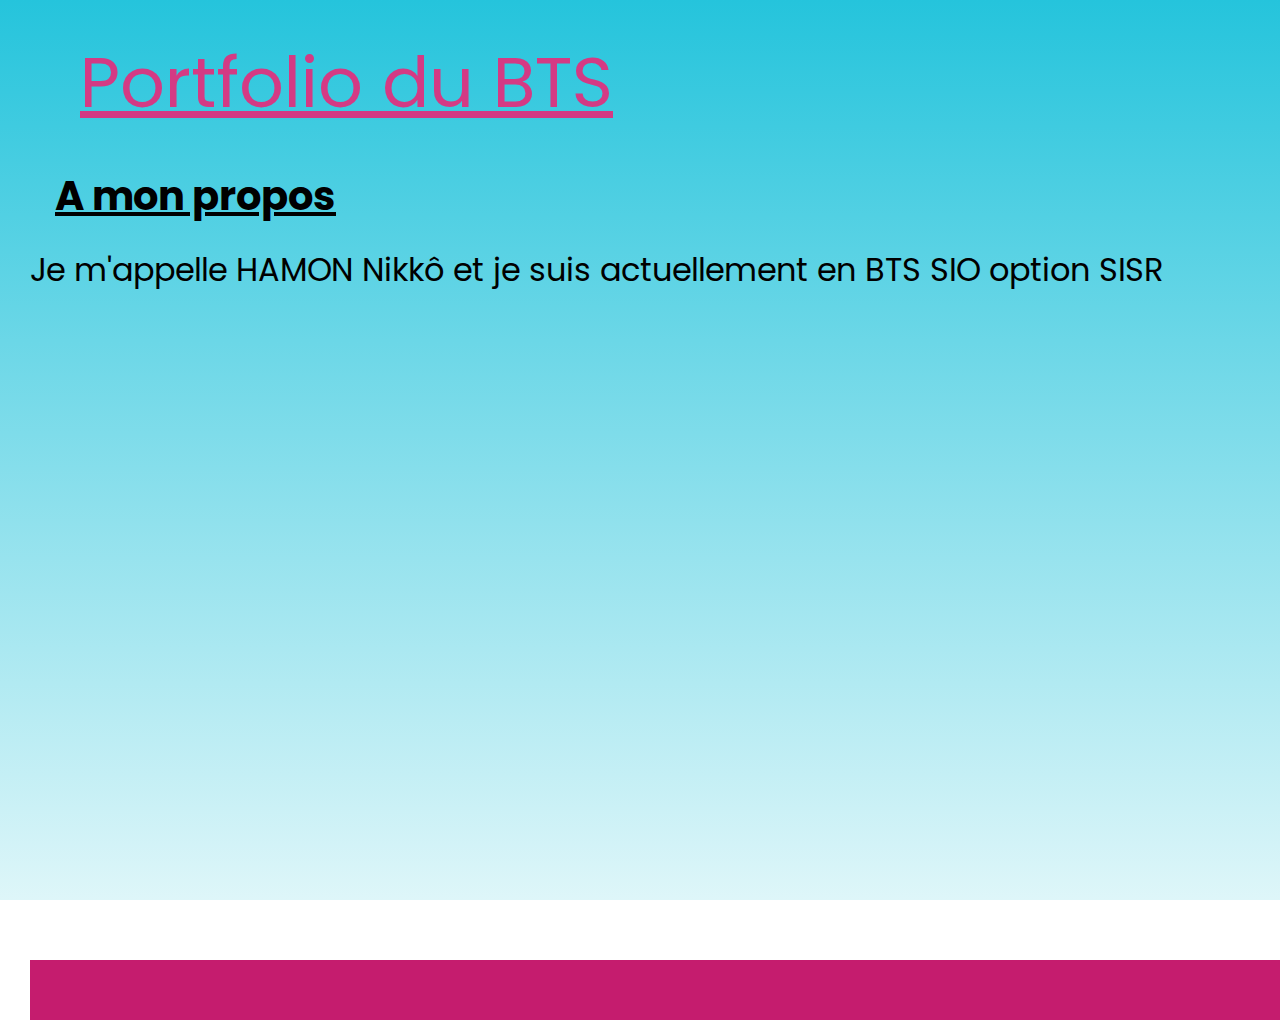
<file: index.html>
<!DOCTYPE html>
<html lang="fr">
<head>
    <meta charset="UTF-8">
    <meta name="viewport" content="width=device-width, initial-scale=1.0">
    <link rel="stylesheet" href="/css/theme.css">
    <link rel="apple-touch-icon" sizes="180x180" href="favicon//apple-touch-icon.png">
    <link rel="icon" type="image/png" sizes="32x32" href="favicon//favicon-32x32.png">
    <link rel="icon" type="image/png" sizes="16x16" href="favicon//favicon-16x16.png">
    <link rel="manifest" href="favicon/">
    <title>Portfolio BTS</title>
</head>
<body>
   <header>
    <h1>Portfolio du BTS</h1>
   </header> 

<main>
    <section>
        <h2>A mon propos</h2> 
        <p>
            Je m'appelle HAMON Nikkô et je suis actuellement en BTS SIO option SISR</p>


    </section>
    
</main>
<footer>
    
</footer>
</body>
</html>
</file>
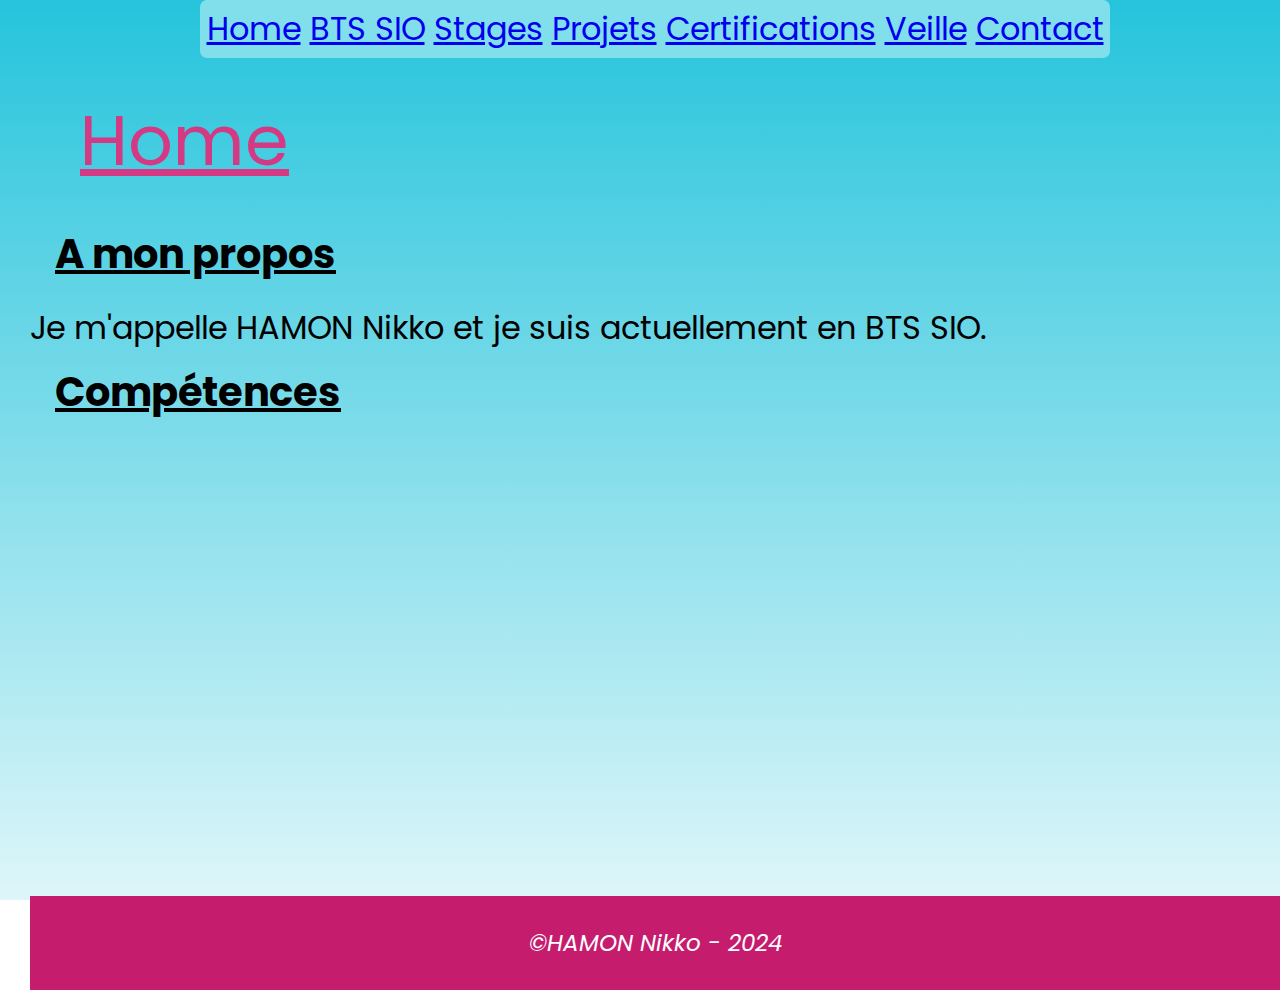
<file: html/index.html>
<!DOCTYPE html>
<html lang="fr">
<head>
    <meta charset="UTF-8">
    <meta name="viewport" content="width=device-width, initial-scale=1.0">
    <link rel="stylesheet" href="/css/reset.css">
    <link rel="stylesheet" href="/css/theme.css">
    <link rel="apple-touch-icon" sizes="180x180" href="../favicon/apple-touch-icon.png">
    <link rel="icon" type="image/png" sizes="32x32" href="../favicon//favicon-32x32.png">
    <link rel="icon" type="image/png" sizes="16x16" href="../favicon//favicon-16x16.png">
    <link rel="manifest" href="favicon/">
    <title>Portfolio HN - Home</title>
    <nav class="contents">
        <ul>
            <a href="../html/index.html">Home</a>
            <a href="../html/bts_sio.html">BTS SIO</a>
            <a href="../html/stages.html">Stages</a>
            <a href="../html/projets.html">Projets</a>
            <a href="../html/certification.html">Certifications</a>
            <a href="../html/veille.html">Veille</a>
            <a href="../html/contact.html">Contact</a>
        </ul>
    </nav>
</head>
<header>
    <h1>Home</h1>
  </header> 
<body>
 
   <h2>A mon propos</h2>
   <p>Je m'appelle HAMON Nikko et je suis actuellement en BTS SIO.
        
   </p>
   <h2>Compétences</h2>

</body>

<footer>
    <p>&copy;HAMON Nikko - 2024</p>
    
</footer>
</html>
</file>
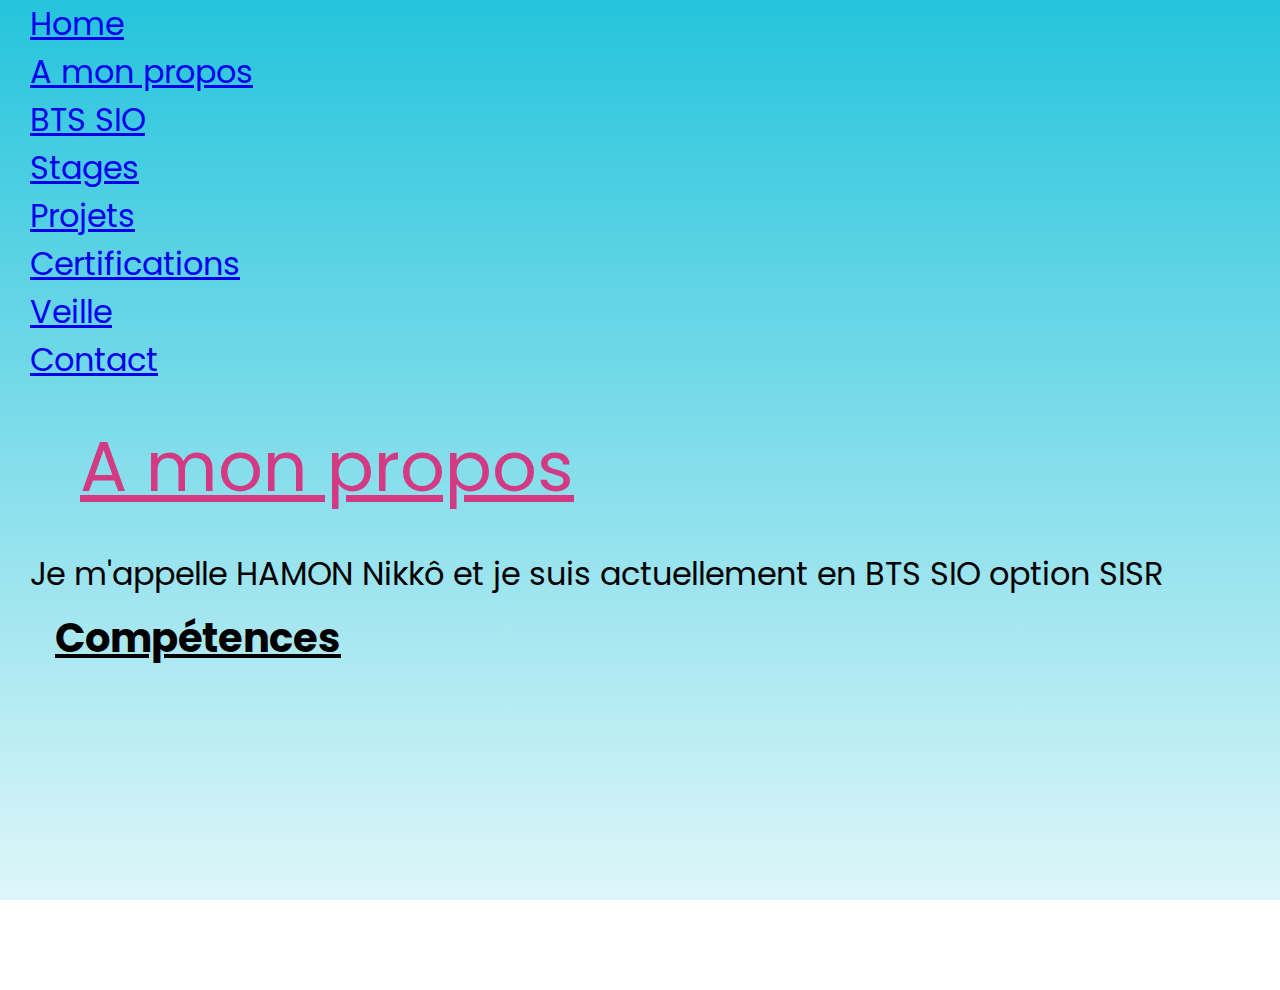
<file: html/a_propos.html>
<!DOCTYPE html>
<html lang="fr">
<head>
    <meta charset="UTF-8">
    <meta name="viewport" content="width=device-width, initial-scale=1.0">
    <link rel="stylesheet" href="/css/theme.css">
    <link rel="apple-touch-icon" sizes="180x180" href="/favicon//apple-touch-icon.png">
    <link rel="icon" type="image/png" sizes="32x32" href="/favicon//favicon-32x32.png">
    <link rel="icon" type="image/png" sizes="16x16" href="/favicon//favicon-16x16.png">
    <link rel="manifest" href="favicon/">
    <title>A propos - HAMON Nikko</title>
    <section>
        <a href="../html/index.html">Home</a><br>
        <a href="../html/a_propos.html">A mon propos</a><br>
        <a href="../html/bts_sio.html">BTS SIO</a><br>
        <a href="../html/stages.html">Stages</a><br>
        <a href="../html/projets.html">Projets</a><br>
        <a href="../html/certification.html">Certifications</a><br>
        <a href="../html/veille.html">Veille</a><br>
        <a href="../html/contact.html">Contact</a><br>
    </section>

</head>
<body>

    <h1>A mon propos</h1>
    <p>Je m'appelle HAMON Nikkô et je suis actuellement en BTS SIO option SISR</p>
    <h2>Compétences</h2>
    
</body>
</html>
</file>
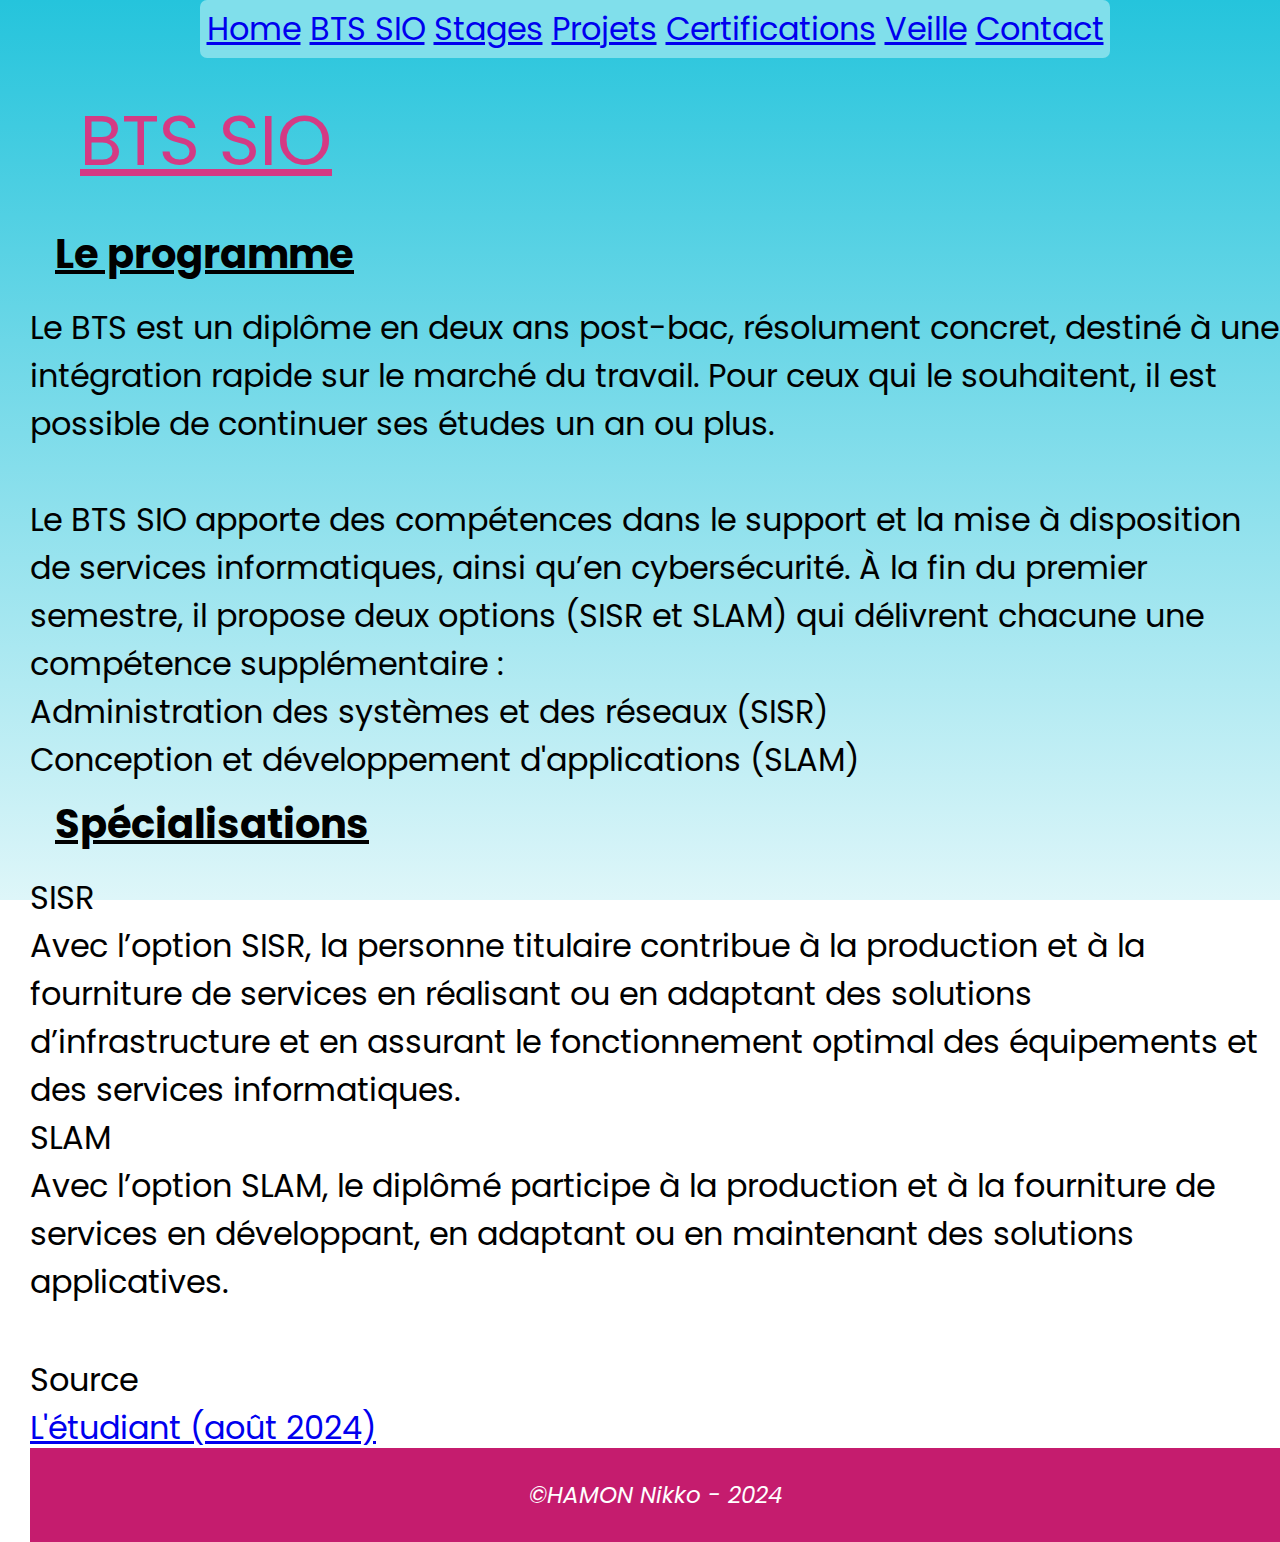
<file: html/bts_sio.html>
<!DOCTYPE html>
<html lang="fr">
<head>
    <meta charset="UTF-8">
    <meta name="viewport" content="width=device-width, initial-scale=1.0">
    <link rel="stylesheet" href="/css/reset.css">
    <link rel="stylesheet" href="/css/theme.css">
    <link rel="apple-touch-icon" sizes="180x180" href="/favicon//apple-touch-icon.png">
    <link rel="icon" type="image/png" sizes="32x32" href="/favicon//favicon-32x32.png">
    <link rel="icon" type="image/png" sizes="16x16" href="/favicon//favicon-16x16.png">
    <link rel="manifest" href="favicon/">
    <title>Portfolio HN - BTS SIO</title>
    <nav class="contents">
        <ul>
            <a href="../html/index.html">Home</a>
            <a href="../html/bts_sio.html">BTS SIO</a>
            <a href="../html/stages.html">Stages</a>
            <a href="../html/projets.html">Projets</a>
            <a href="../html/certification.html">Certifications</a>
            <a href="../html/veille.html">Veille</a>
            <a href="../html/contact.html">Contact</a>
        </ul>
    </nav>
</head>
<header>
    <h1>BTS SIO</h1>
     </header>
<body>
    <h2>Le programme</h2>
    <p>Le BTS est un diplôme en deux ans post-bac, résolument concret, destiné à une intégration rapide sur le marché du travail. 
        Pour ceux qui le souhaitent, il est possible de continuer ses études un an ou plus.<br>
        <br>
        Le BTS SIO apporte des compétences dans le support et la mise à disposition de services informatiques, ainsi 
        qu’en cybersécurité. À la fin du premier semestre, il propose deux options (SISR et SLAM) qui délivrent chacune une compétence supplémentaire : <br>
        Administration des systèmes et des réseaux (SISR) <br>
        Conception et  développement d'applications (SLAM) 
    </p>
    <h2>Spécialisations</h2>
    <h3>SISR</h3>
    <p> Avec l’option SISR, la personne titulaire contribue à la production et à la fourniture de services en réalisant 
        ou en adaptant des solutions d’infrastructure et en assurant le fonctionnement optimal des équipements 
        et des services informatiques.
    </p>
    <h3>SLAM</h3>
    <p> Avec l’option SLAM, le diplômé participe à la production et à la fourniture de services en développant, 
        en adaptant ou en maintenant des solutions applicatives.
    </p>
    <h3 class="sources">Source</h3>
    <a href="https://www.letudiant.fr/etudes/bts/bts-sio-services-informatiques-aux-organisations.html">L'étudiant (août 2024)</a>
</body>
<footer>
    <p>&copy;HAMON Nikko - 2024</p>
</footer>
</html>
</file>
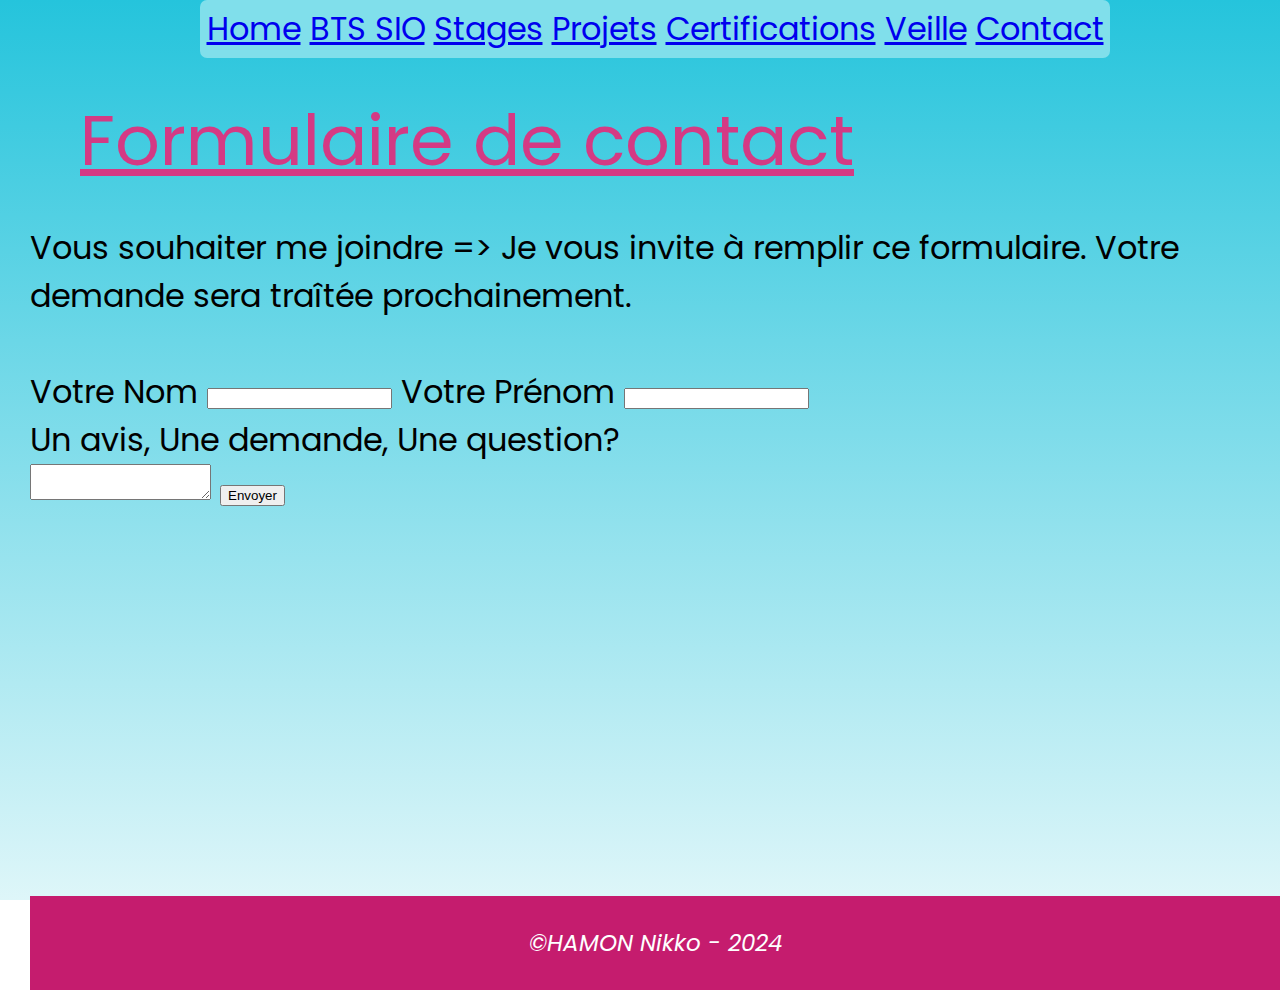
<file: html/contact.html>
<!DOCTYPE html>
<html lang="fr">
<head>
    <meta charset="UTF-8">
    <meta name="viewport" content="width=device-width, initial-scale=1.0">
    <link rel="stylesheet" href="/css/reset.css">
    <link rel="stylesheet" href="/css/theme.css">
    <link rel="apple-touch-icon" sizes="180x180" href="/favicon//apple-touch-icon.png">
    <link rel="icon" type="image/png" sizes="32x32" href="/favicon//favicon-32x32.png">
    <link rel="icon" type="image/png" sizes="16x16" href="/favicon//favicon-16x16.png">
    <link rel="manifest" href="favicon/">
    <title>Portfolio HN - Contact</title>
    <nav class="contents">
        <ul>
            <a href="../html/index.html">Home</a>
            <a href="../html/bts_sio.html">BTS SIO</a>
            <a href="../html/stages.html">Stages</a>
            <a href="../html/projets.html">Projets</a>
            <a href="../html/certification.html">Certifications</a>
            <a href="../html/veille.html">Veille</a>
            <a href="../html/contact.html">Contact</a>
        </ul>
    </nav>
</head>
<header>
    <h1>Formulaire de contact</h1>
   </header>
<body>
    <p>Vous souhaiter me joindre => Je vous invite à remplir ce formulaire. 
        Votre demande sera traîtée prochainement.
    </p><br>
    <form action="formulaire.php" method="post">
        <label for="Nom">Votre Nom</label>
        <input type="text" id="Nom">

        <label for="Prénom">Votre Prénom</label>
        <input type="text" id="Prénom"><br>

        <label for="Commentaire">Un avis, Une demande, Une question?<br> </label>
        <textarea id="Commentaire"></textarea>

        <input type="submit" value="Envoyer">
    </form>
</body>
<footer>
    <p>&copy;HAMON Nikko - 2024</p>
</footer>
</html>
</file>
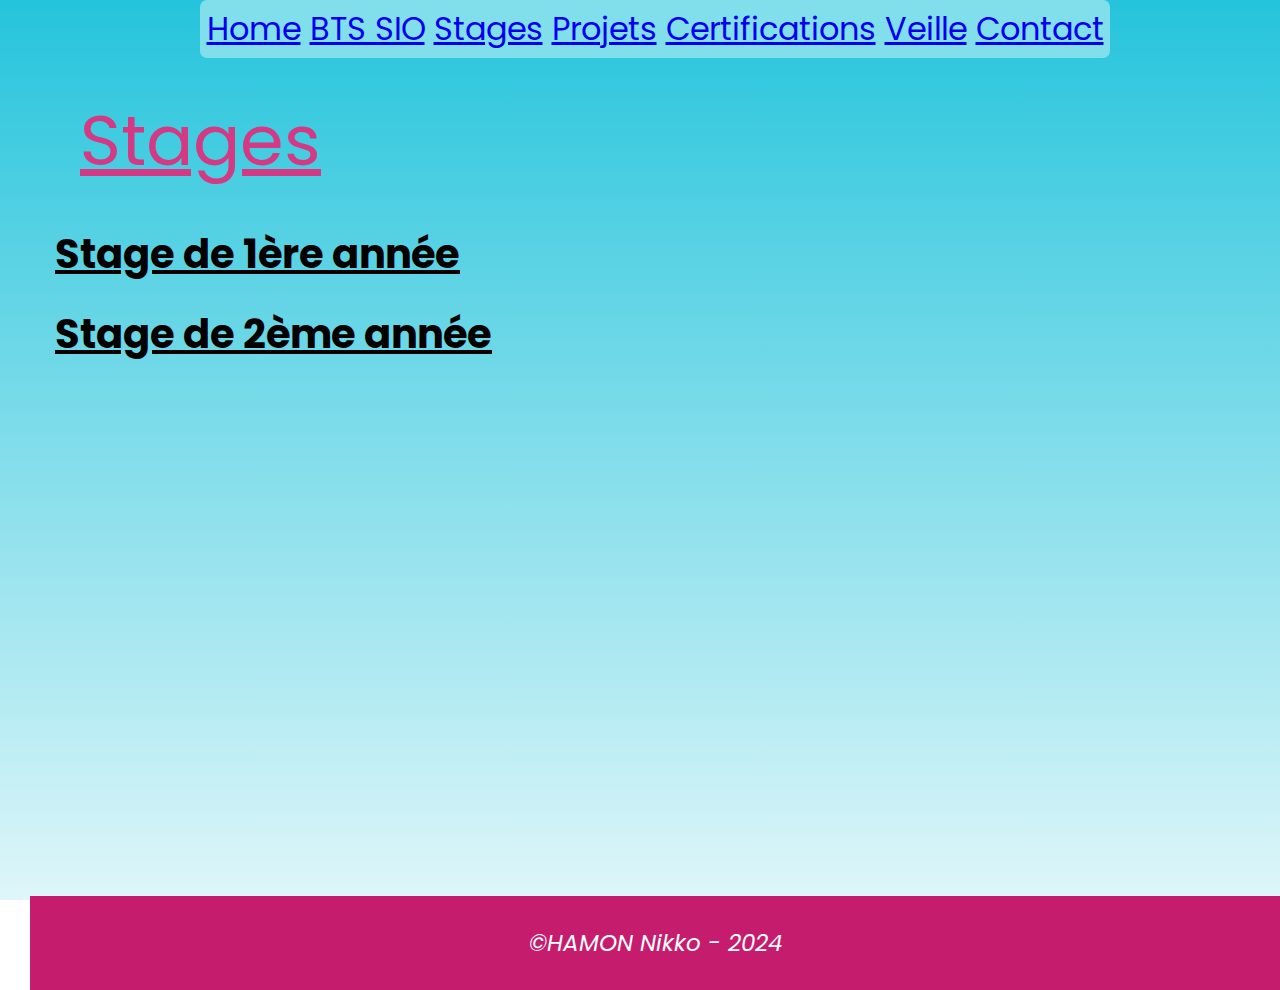
<file: html/stages.html>
<!DOCTYPE html>
<html lang="fr">
<head>
    <meta charset="UTF-8">
    <meta name="viewport" content="width=device-width, initial-scale=1.0">
    <link rel="stylesheet" href="/css/reset.css">
    <link rel="stylesheet" href="/css/theme.css">
    <link rel="apple-touch-icon" sizes="180x180" href="/favicon//apple-touch-icon.png">
    <link rel="icon" type="image/png" sizes="32x32" href="/favicon//favicon-32x32.png">
    <link rel="icon" type="image/png" sizes="16x16" href="/favicon//favicon-16x16.png">
    <link rel="manifest" href="favicon/">
    <title>Portfolio HN - Stages</title>
    <nav class="contents">
        <ul>
            <a href="../html/index.html">Home</a>
            <a href="../html/bts_sio.html">BTS SIO</a>
            <a href="../html/stages.html">Stages</a>
            <a href="../html/projets.html">Projets</a>
            <a href="../html/certification.html">Certifications</a>
            <a href="../html/veille.html">Veille</a>
            <a href="../html/contact.html">Contact</a>
        </ul>
    </nav>
</head>
<header>
    <h1>Stages</h1>
   </header>
<body>
    <h2>Stage de 1ère année</h2>
    <h2>Stage de 2ème année</h2>
</body>
<footer>
    <p>&copy;HAMON Nikko - 2024</p>
</footer>
</html>
</file>
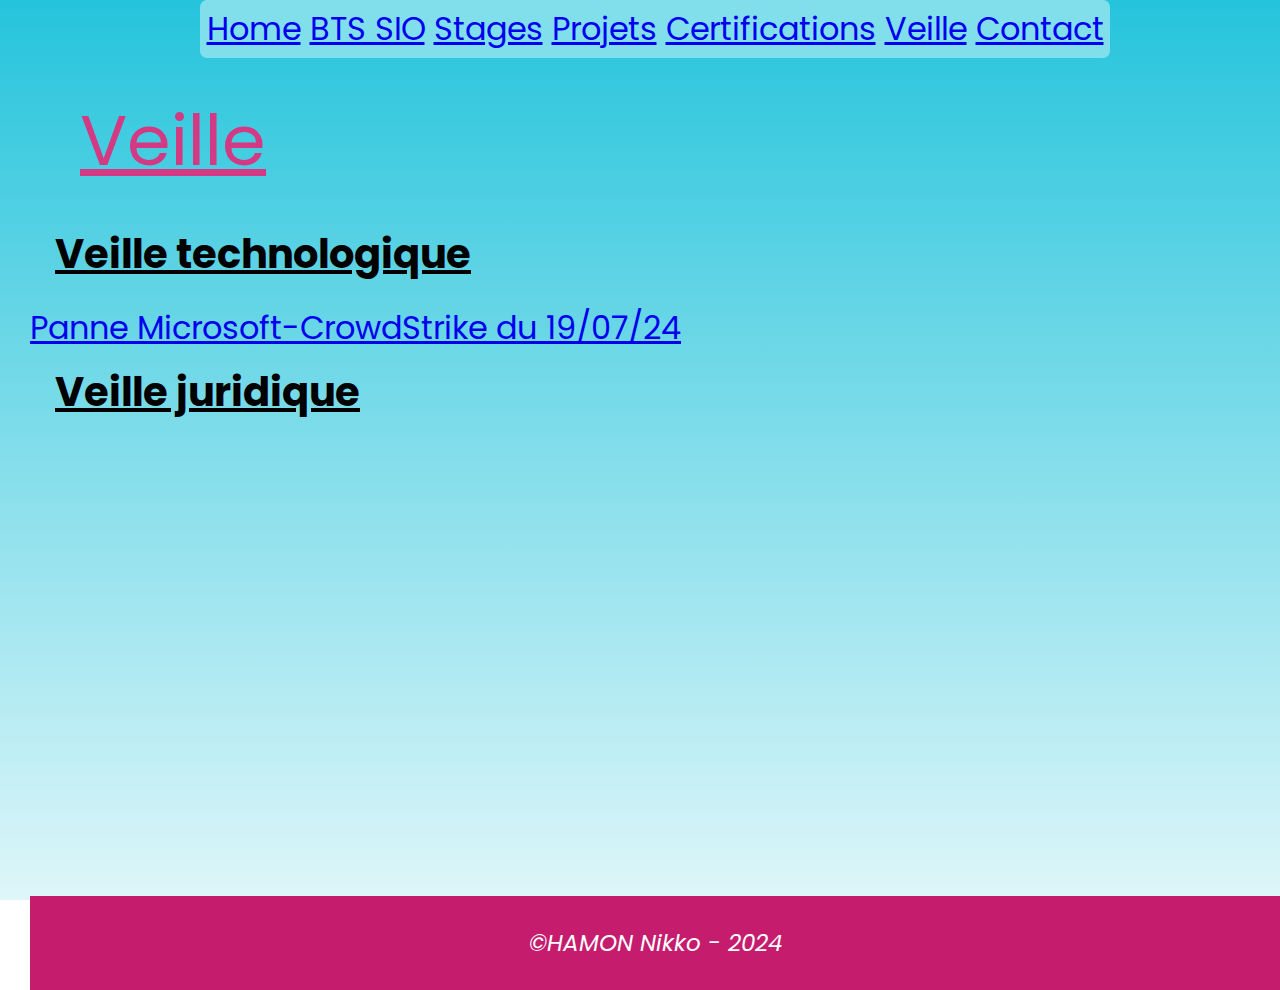
<file: html/veille.html>
<!DOCTYPE html>
<html lang="fr">
<head>
    <meta charset="UTF-8">
    <meta name="viewport" content="width=device-width, initial-scale=1.0">
    <link rel="stylesheet" href="/css/reset.css">
    <link rel="stylesheet" href="/css/theme.css">
    <link rel="apple-touch-icon" sizes="180x180" href="/favicon//apple-touch-icon.png">
    <link rel="icon" type="image/png" sizes="32x32" href="/favicon//favicon-32x32.png">
    <link rel="icon" type="image/png" sizes="16x16" href="/favicon//favicon-16x16.png">
    <link rel="manifest" href="favicon/">
    <title>Portfolio HN - Veille</title>
    <nav class="contents">
        <ul>
            <a href="../html/index.html">Home</a>
            <a href="../html/bts_sio.html">BTS SIO</a>
            <a href="../html/stages.html">Stages</a>
            <a href="../html/projets.html">Projets</a>
            <a href="../html/certification.html">Certifications</a>
            <a href="../html/veille.html">Veille</a>
            <a href="../html/contact.html">Contact</a>
        </ul>
    </nav>
</head>
<header>
    <h1>Veille</h1>
   </header>
<body>
    <h2>Veille technologique</h2>
        <a href="https://www.bfmtv.com/tech/direct-une-panne-informatique-mondial-liees-a-des-services-microsoft_LN-202407190299.html" target="_blank">Panne Microsoft-CrowdStrike du 19/07/24 </a><br>
    <h2>Veille juridique</h2>
</body>
<footer>
    <p>&copy;HAMON Nikko - 2024</p>
</footer>
</html>
</file>
<file: css/theme.css>
@import url(./reset.css);

@import url('https://fonts.googleapis.com/css2?family=Poppins:ital,wght@0,100;0,200;0,300;0,400;0,500;0,600;0,700;0,800;0,900;1,100;1,200;1,300;1,400;1,500;1,600;1,700;1,800;1,900&display=swap');

html {
    font-size: 100%;
    box-sizing: border-box;
}
.contents {
    background-color: rgb(128, 223, 235);
    border-radius: 7px;
    padding: 5px;
    margin-left: 170px;
    margin-right: 170px;
    text-align: center;       
}
.contents a:hover{
    color: rgb(212, 58, 132);
    background-color: rgb(62, 207, 226);
}
h1 {
    font-size: 70px;
    color: rgb(212, 58, 132);
    text-decoration: underline;
    margin-top: 30px;
    margin-left: 50px;
    margin-bottom: 30px;
}
h2 {
    font-size: 40px;
    font-weight: bold;
    text-decoration: underline;
    margin-top: 10px;
    margin-left: 25px;
    margin-bottom: 20px;

}
body {
    font: 2rem "Poppins", sans-serif;
    background: linear-gradient(rgb(37,196,220), rgb(222,246,249));
    background-repeat: no-repeat;
    background-attachment: fixed;
    margin-left: 30px ; /*NB: footer impliqué dans décalage, Pourquoi??*/
    padding-bottom: 90px;
    position: relative;
    min-height: 100vh;
    

} 
.sources {
    margin-top: 50px;
}

footer {
    font-size: 23px;
    font-style: italic;  
    text-align: center;
    padding: 30px;
    background-color: rgb(197, 28, 110);
    color: rgb(255, 255, 255);
    position: absolute;
    bottom: 0;
    left: 0;
    right: 0 ;
}
</file>
